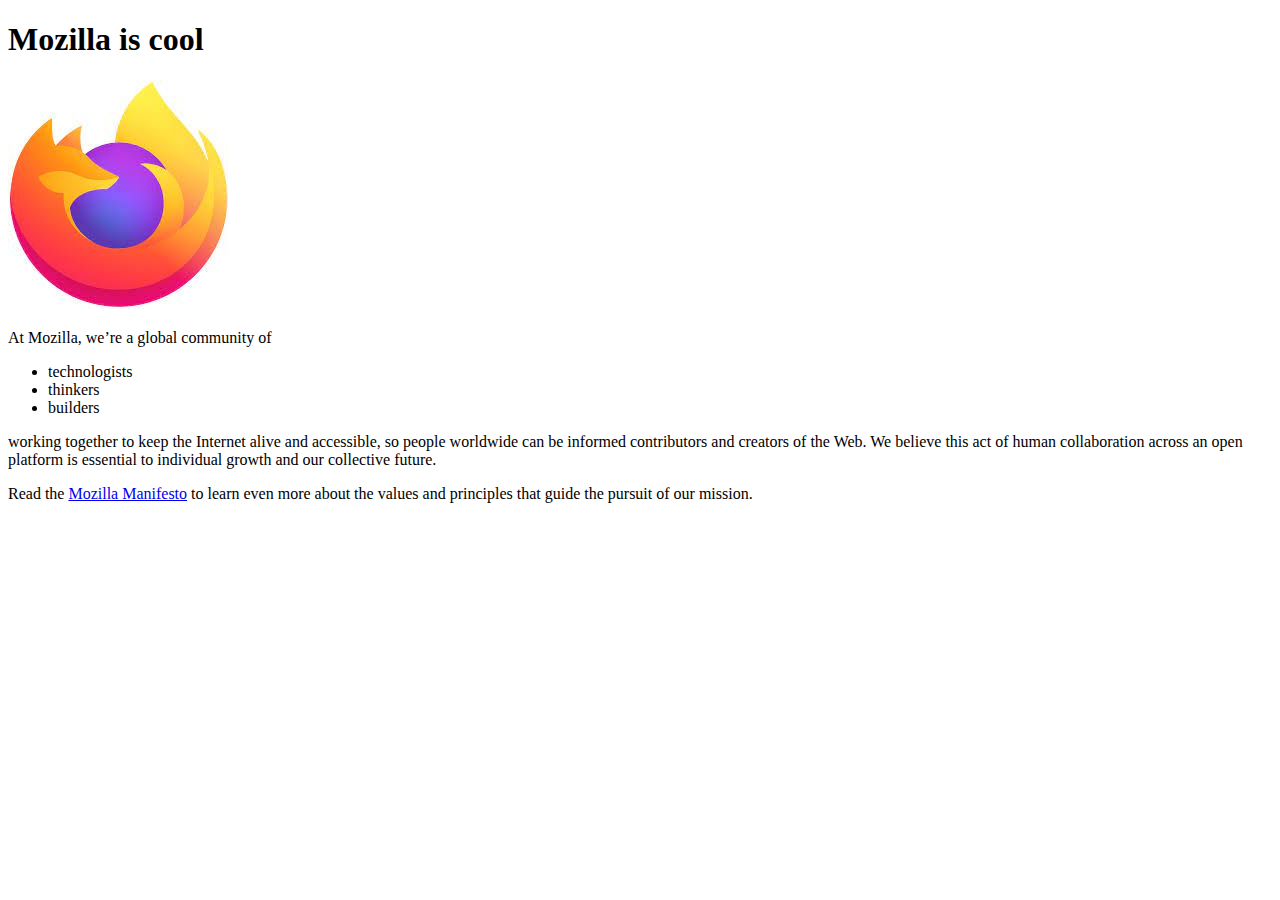
<file: index.html>
<!DOCTYPE html>
<html>
  <head>
    <meta charset="utf-8">
    <title>My test page</title>
  </head>
  <body>
    <h1>Mozilla is cool</h1>
    <img src="images/firefox.jpeg" alt="The Firefox logo: a flaming fox surrounding the Earth.">

    <p>At Mozilla, we’re a global community of</p>

    <ul> <!-- changed to list in the tutorial -->
      <li>technologists</li>
      <li>thinkers</li>
      <li>builders</li>
    </ul>

    <p>working together to keep the Internet alive and accessible, so people worldwide can be informed contributors and creators of the Web. 
      We believe this act of human collaboration across an open platform is essential to individual growth and our collective future.</p>

    <p>Read the <a href="https://www.mozilla.org/en-US/about/manifesto/">Mozilla Manifesto</a> 
      to learn even more about the values and principles that guide the pursuit of our mission.</p>
  </body>
</html>
</file>
